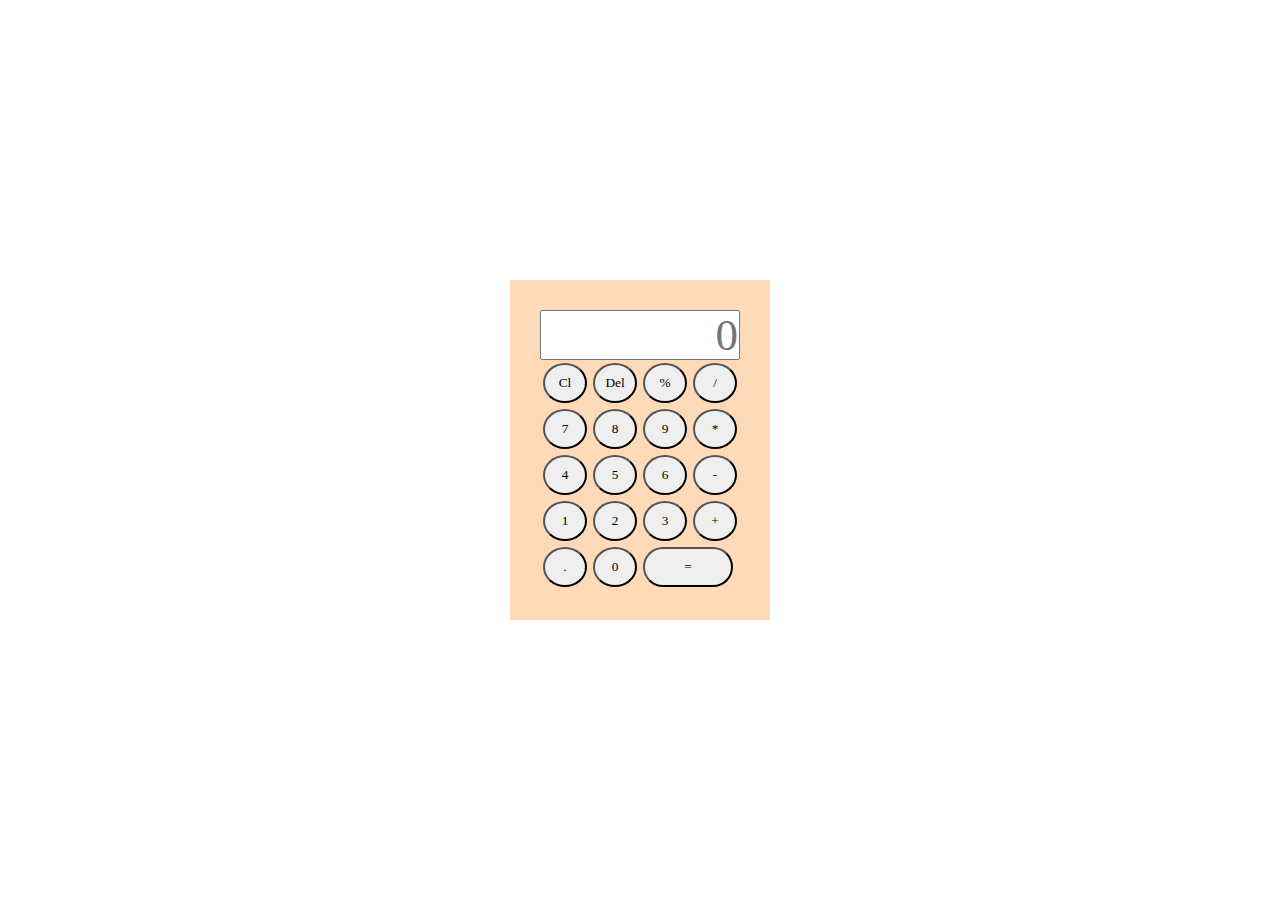
<file: index.html>
<!DOCTYPE html>
<html lang="en">
<head>
    <meta charset="UTF-8">
    <meta http-equiv="X-UA-Compatible" content="IE=edge">
    <meta name="viewport" content="width=device-width, initial-scale=1.0">
    <link rel="stylesheet" href="style.css">
    <title>Calculator</title>
</head>
<body>
    <div class="container">
        <div class="calculator">
            <input type="text" placeholder="0" id ="ops">
            <button onclick="Clear()">Cl</button>
            <button onclick="del()">Del</button>
            <button onclick="display('%')">%</button>
            <button onclick="display('/')">/</button>
            <button onclick="display('7')">7</button>
            <button onclick="display('8')">8</button>
            <button onclick="display('9')">9</button>
            <button onclick="display('*')">*</button>
            <button onclick="display('4')">4</button>
            <button onclick="display('5')">5</button>
            <button onclick="display('6')">6</button>
            <button onclick="display('-')">-</button>
            <button onclick="display('1')">1</button>
            <button onclick="display('2')">2</button>
            <button onclick="display('3')">3</button>
            <button onclick="display('+')">+</button>
            <button onclick="display('.')">.</button>
            <button onclick="display('0')">0</button>
            <button onclick="calculate()"class="equal">=</button>

        </div>
    </div>

    <script>
        let screen = document.getElementById("ops");

        function display(num)
        {
            ops.value += num;
        }
        function calculate()
        {
            try{
                ops.value = eval(ops.value);
            }
            catch(err)
            {
                alert("Invalid");
                ops.value = "";
            }
        }
        function Clear()
        {
            ops.value = "";
        }
        function del()
        {
            ops.value = ops.value.slice(0,-1);
        }
    </script>
    
</body>
</html>
</file>
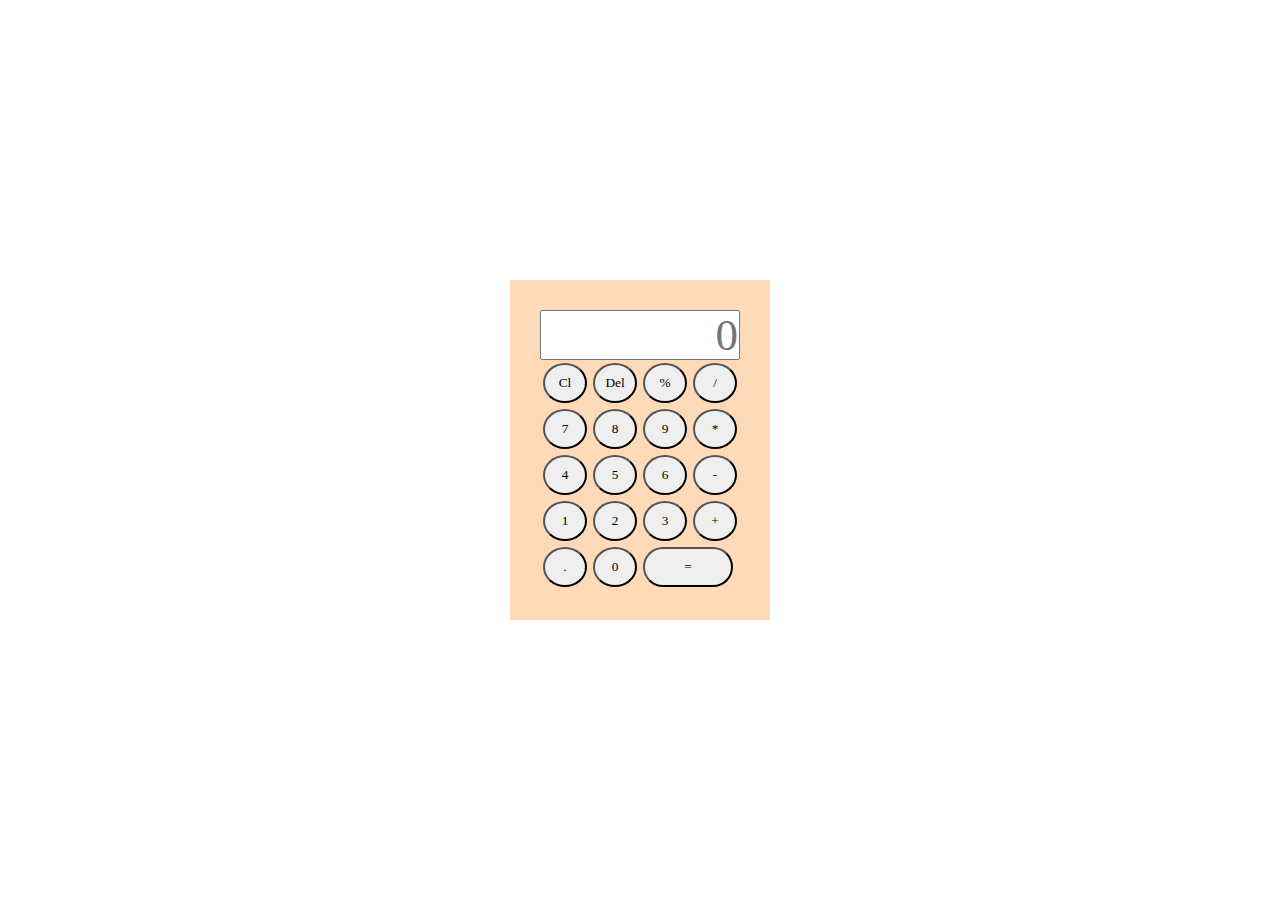
<file: calculator.html>
<!DOCTYPE html>
<html lang="en">
<head>
    <meta charset="UTF-8">
    <meta http-equiv="X-UA-Compatible" content="IE=edge">
    <meta name="viewport" content="width=device-width, initial-scale=1.0">
    <link rel="stylesheet" href="style.css">
    <title>Calculator</title>
</head>
<body>
    <div class="container">
        <div class="calculator">
            <input type="text" placeholder="0" id ="ops">
            <button onclick="Clear()">Cl</button>
            <button onclick="del()">Del</button>
            <button onclick="display('%')">%</button>
            <button onclick="display('/')">/</button>
            <button onclick="display('7')">7</button>
            <button onclick="display('8')">8</button>
            <button onclick="display('9')">9</button>
            <button onclick="display('*')">*</button>
            <button onclick="display('4')">4</button>
            <button onclick="display('5')">5</button>
            <button onclick="display('6')">6</button>
            <button onclick="display('-')">-</button>
            <button onclick="display('1')">1</button>
            <button onclick="display('2')">2</button>
            <button onclick="display('3')">3</button>
            <button onclick="display('+')">+</button>
            <button onclick="display('.')">.</button>
            <button onclick="display('0')">0</button>
            <button onclick="calculate()"class="equal">=</button>

        </div>
    </div>

    <script>
        let screen = document.getElementById("ops");

        function display(num)
        {
            ops.value += num;
        }
        function calculate()
        {
            try{
                ops.value = eval(ops.value);
            }
            catch(err)
            {
                alert("Invalid");
                ops.value = "";
            }
        }
        function Clear()
        {
            ops.value = "";
        }
        function del()
        {
            ops.value = ops.value.slice(0,-1);
        }
    </script>
    
</body>
</html>
</file>
<file: style.css>
*{
    margin: 0;
    padding: 0;
    box-sizing: border-box;
    font-family: 'Times New Roman';
    outline: none
}
.container
{
    height: 100vh;
    display: flex;
    justify-content: center;
    align-items: center;
}
.calculator
{
    background-color: peachpuff;
    padding: 30px;
    display: grid;
    grid-template-columns: repeat(4,50px);
}
input
{
    grid-column: span 4;
    height: 50px;
    font-size: 45px;
    text-align: end;
}
button
{
    height: 40px;
    border-radius: 80%;
    margin: 3px;
}
.equal
{
    width: 90px;
    border-radius: 20px;
}
</file>
